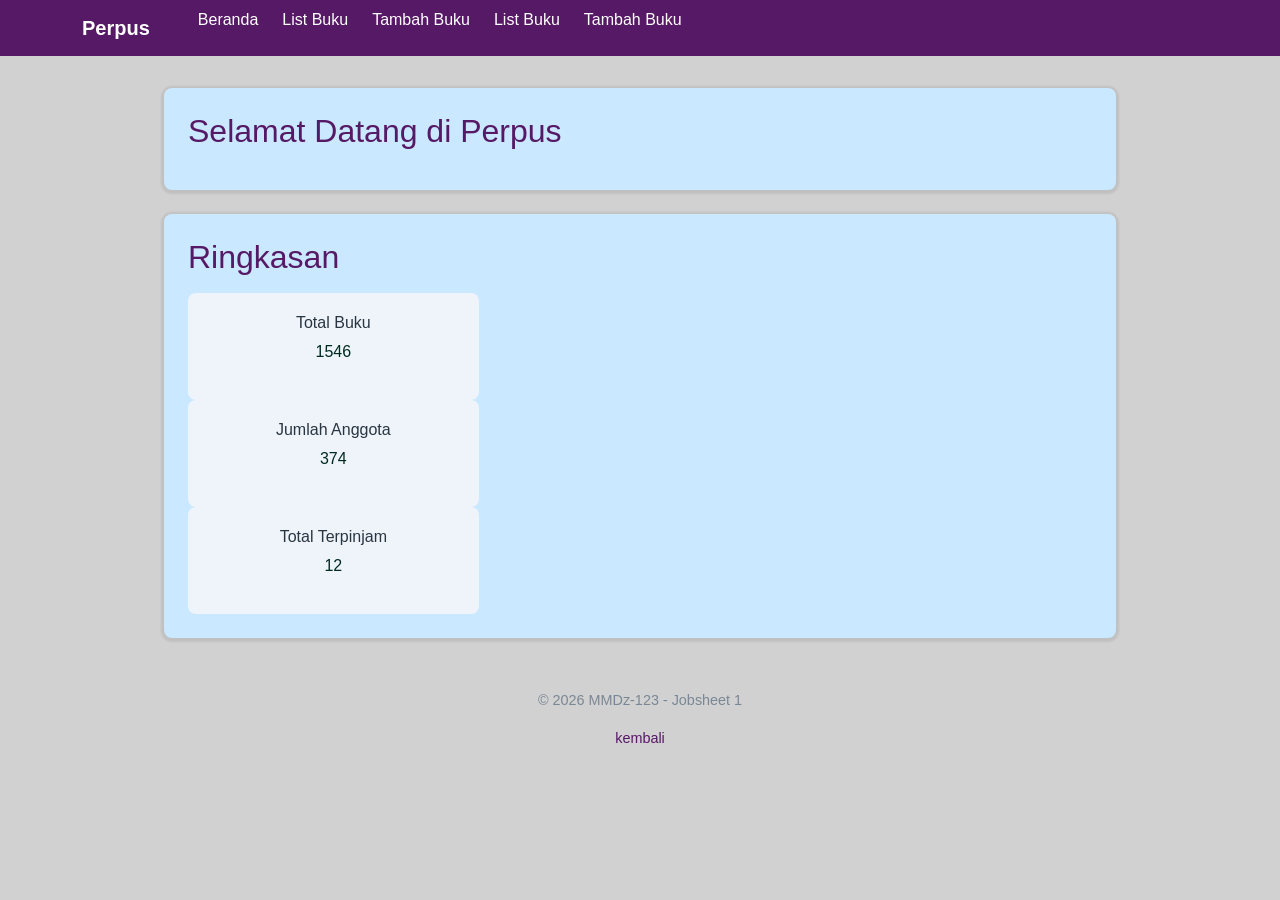
<file: jobsheet-3/index.html>
<!DOCTYPE html>
<html lang="id">
    <head>
        <meta charset="UTF-8">
        <meta name="viewport" content="width=device-width, initial-scale=1">
        <link href="https://cdn.jsdelivr.net/npm/bootstrap@5.3.3/dist/css/bootstrap.min.css" rel="stylesheet">
        <link rel="stylesheet" href="assets/css/style.css">
        <meta name="viewport">
        <title>
            Jobsheet2|beranda
        </title>
    </head>
    <body>
        <header class="navbar navbar-expand-lg navbar-dark" style="background-color:#561965">        
            <div class="container">
                <a class="navbar-brand fw-semibold" href="index.html">Perpus</a>
                    <button class="navbar-toggler" type="button" data-bs-toggle="collapse" data-bs-target="#navMenu" aria-controls="navMenu" aria-expanded="false" aria-label="Toggle navigation">
                    <span class="navbar-toggler-icon"></span>
                </button>
                <nav class="collapse navbar-collapse">
                    <ul>
                        <li class="nav-item"><a class="nav-link active" href="index.html">Beranda</a></li>
                        <li class="nav-item"><a class="nav-link active" href="buku/list.html">List Buku</a></li>
                        <li class="nav-item"><a class="nav-link active" href="buku/tambah.html">Tambah Buku</a></li>
                        <li class="nav-item"><a class="nav-link active" href="anggota/list.html">List Buku</a></li>
                        <li class="nav-item"><a class="nav-link active" href="anggota/tambah.html">Tambah Buku</a></li>
                    </ul>
                </nav>
            </div>
        </header>

        <main>
            <section>
                <h2>Selamat Datang di Perpus</h2>
            </section>

            <section>
                <div>

                    <h2 class="card-title mb-3" style="color: #561965;">Ringkasan</h2>
                    
                    <article>
                        <h3>Total Buku</h3>
                        <p>1546</p>
                    </article>
                    
                    <article>
                        <h3>Jumlah Anggota</h3>
                        <p>374</p>
                    </article>
                    
                    <article>
                        <h3>Total Terpinjam</h3>
                        <p>12</p>
                    </article>
                </div>
                </section>
            </main>
            
            <footer>
                <p>&copy; 2026 MMDz-123 &dash; Jobsheet 1</p>
                <a href="../home.html">kembali</a>
            </footer>
    </body>
</html>
</file>
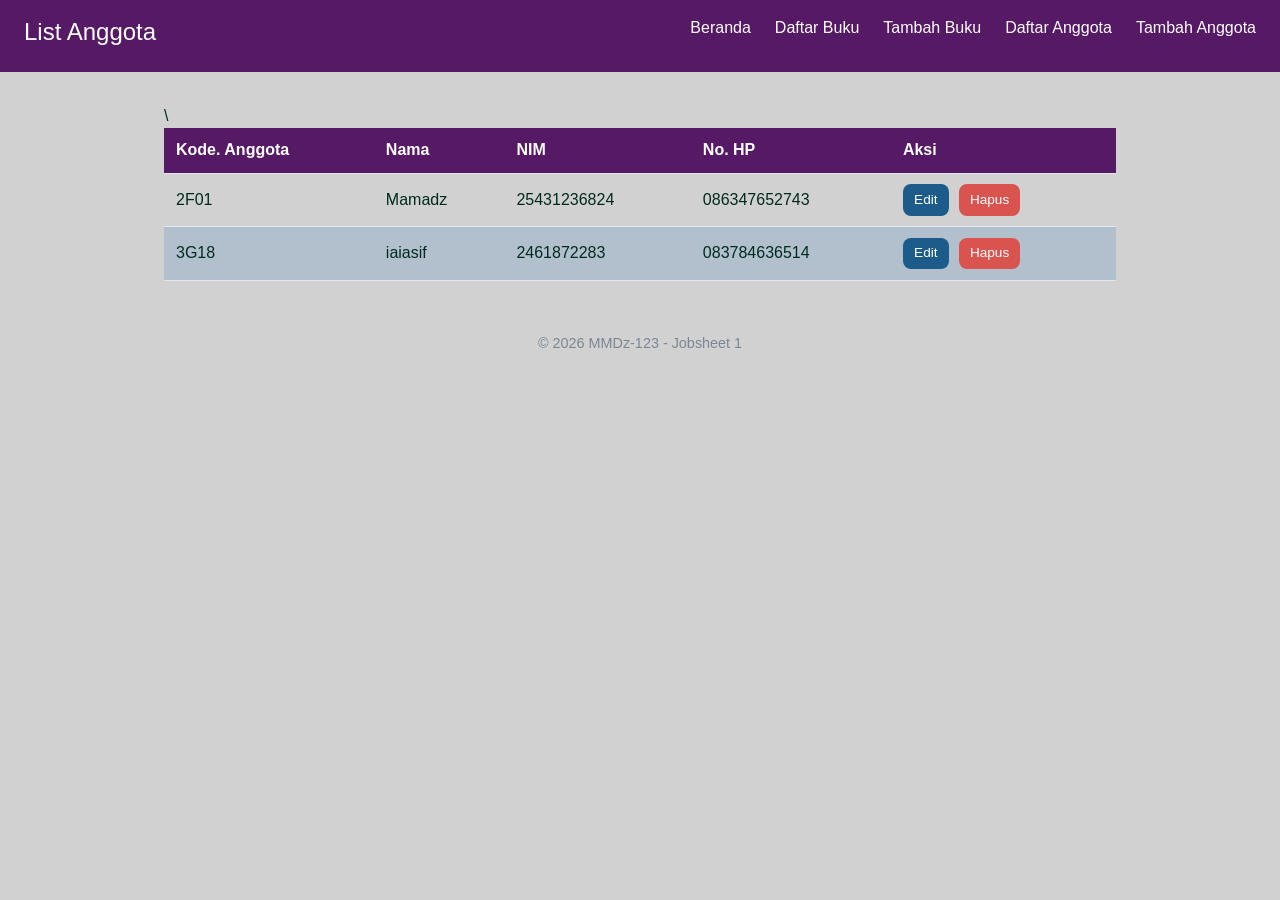
<file: jobsheet-3/anggota/list.html>
<!DOCTYPE html>
<html lang="id">
    <head>
        <meta charset="UTF-8">
        <meta name="viewport" content="width=device-width, initial-scale=1">   
        <link href="https://cdn.jsdelivr.net/npm/bootstrap@5.3.3/dist/css/bootstrap.min.css" rel="stylesheet">     
        <link rel="stylesheet" href="../assets/css/style.css">
        <meta name="viewport">
        <title>Jobsheet1_anggotaList</title>
    </head>

    <body>
        <header>
            <h1>List Anggota</h1>
            <nav>
                <ul>
                    <li><a href="../index.html">Beranda</a></li>
                    <li><a href="../buku/list.html">Daftar Buku</a></li>
                    <li><a href="../buku/tambah.html">Tambah Buku</a></li>
                    <li><a href="list.html">Daftar Anggota</a></li>
                    <li><a href="tambah.html">Tambah Anggota</a></li>
                </ul>
            </nav>
        </header>

        <main>
            <div class="table-responsive">
                <table>
                    <thead>
                        <tr>
                            <th>Kode. Anggota</th>
                        <th>Nama</th>
                        <th>NIM</th>
                        <th>No. HP</th>\
                        <th>Aksi</th>
                    </tr>
                </thead>
                <tbody>
                    <tr>
                        <td>2F01</td>
                        <td>Mamadz</td>
                        <td>25431236824</td>
                        <td>086347652743</td>
                        <td>
                            <button type="button">Edit</button>
                            <button type="button">Hapus</button>
                        </td>
                    </tr>
                    <tr>
                        <td>3G18</td>
                        <td>iaiasif</td>
                        <td>2461872283</td>
                        <td>083784636514</td>
                        <td>
                            <button type="button">Edit</button>
                            <button type="button">Hapus</button>
                        </td>
                    </tr>
                </tbody>
            </table>
        </div>
        </main>
        
                <footer>
                    <p>&copy; 2026 MMDz-123 &dash; Jobsheet 1</p>
        </footer>
        
    </body>

</html>
</file>
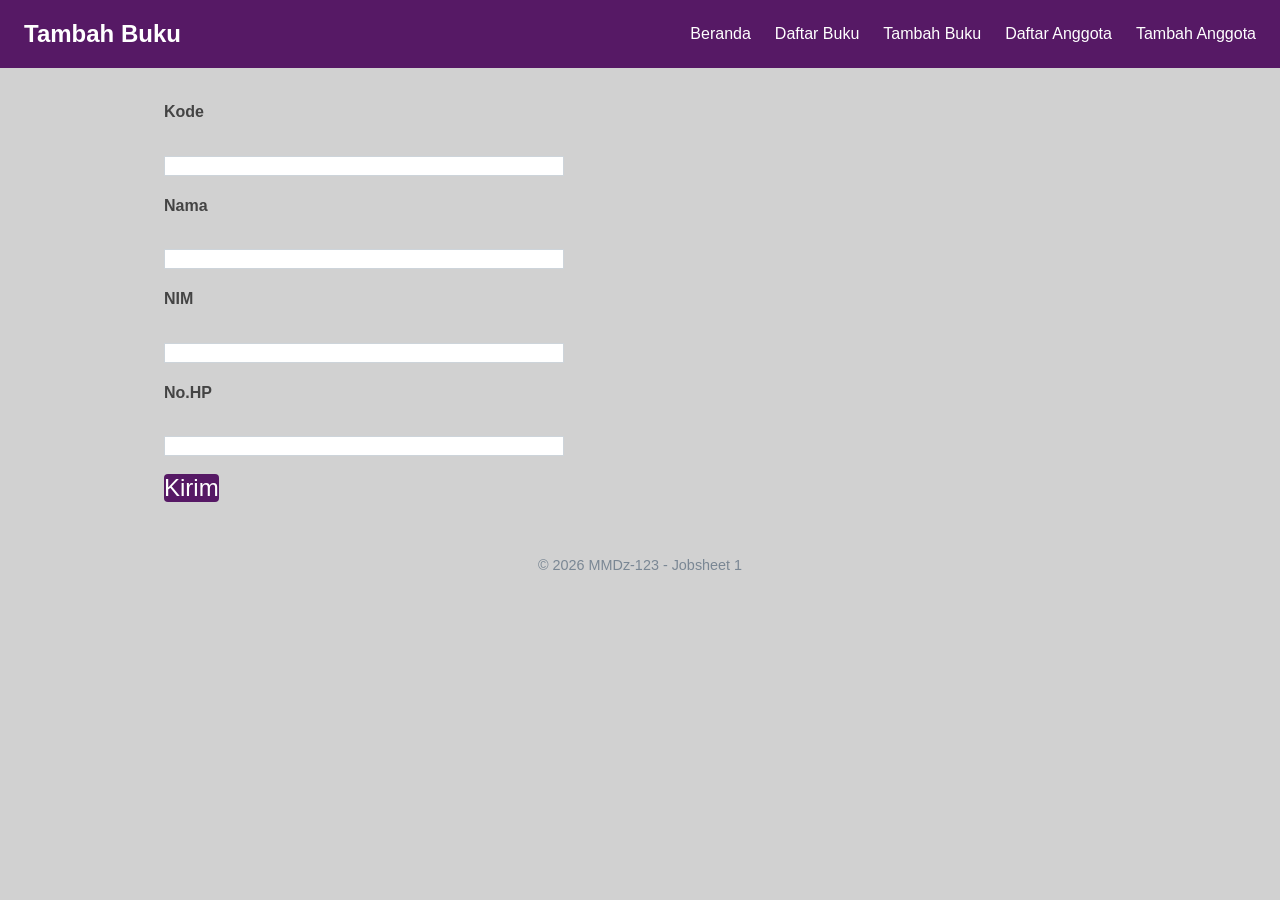
<file: jobsheet-3/anggota/tambah.html>
<!DOCTYPE html>
<html>
    <head>
        <meta charset="UTF-8">
        <link rel="stylesheet" href="../assets/css/style.css">
        <meta name="viewport">
        <title>Jobsheet1_anggotaTambah</title>
    </head>

    <body>
        <header>
            <h1>Tambah Buku</h1>
            <nav>
                <ul>
                    <li><a href="../index.html">Beranda</a></li>
                    <li><a href="../buku/list.html">Daftar Buku</a></li>
                    <li><a href="../buku/tambah.html">Tambah Buku</a></li>
                    <li><a href="list.html">Daftar Anggota</a></li>
                    <li><a href="tambah.html">Tambah Anggota</a></li>
                </ul>
            </nav>            
        </header>

        <main>
            <form>
                <p>
                    <label for="kode">Kode</label><br>
                    <input type="text" id="kode" name="kode" required>
                </p>
                <p>
                    <label for="nama">Nama</label><br>
                    <input type="text" id="nama" name="nama" required>
                </p>
                <p>
                    <label for="nim">NIM</label><br>
                    <input type="number" id="nim" name="nim" min="99999999999" max="999999999999" required>
                </p>
                <p>
                    <label for="hp">No.HP</label><br>
                    <input type="text" id="hp" name="hp">
                </p>
                <p>
                    <button type="submit">Kirim</button>
                </p>

            </form>
        </main>

        <footer>
            <p>&copy; 2026 MMDz-123 &dash; Jobsheet 1</p>
        </footer>        
    </body>
</html>
</file>
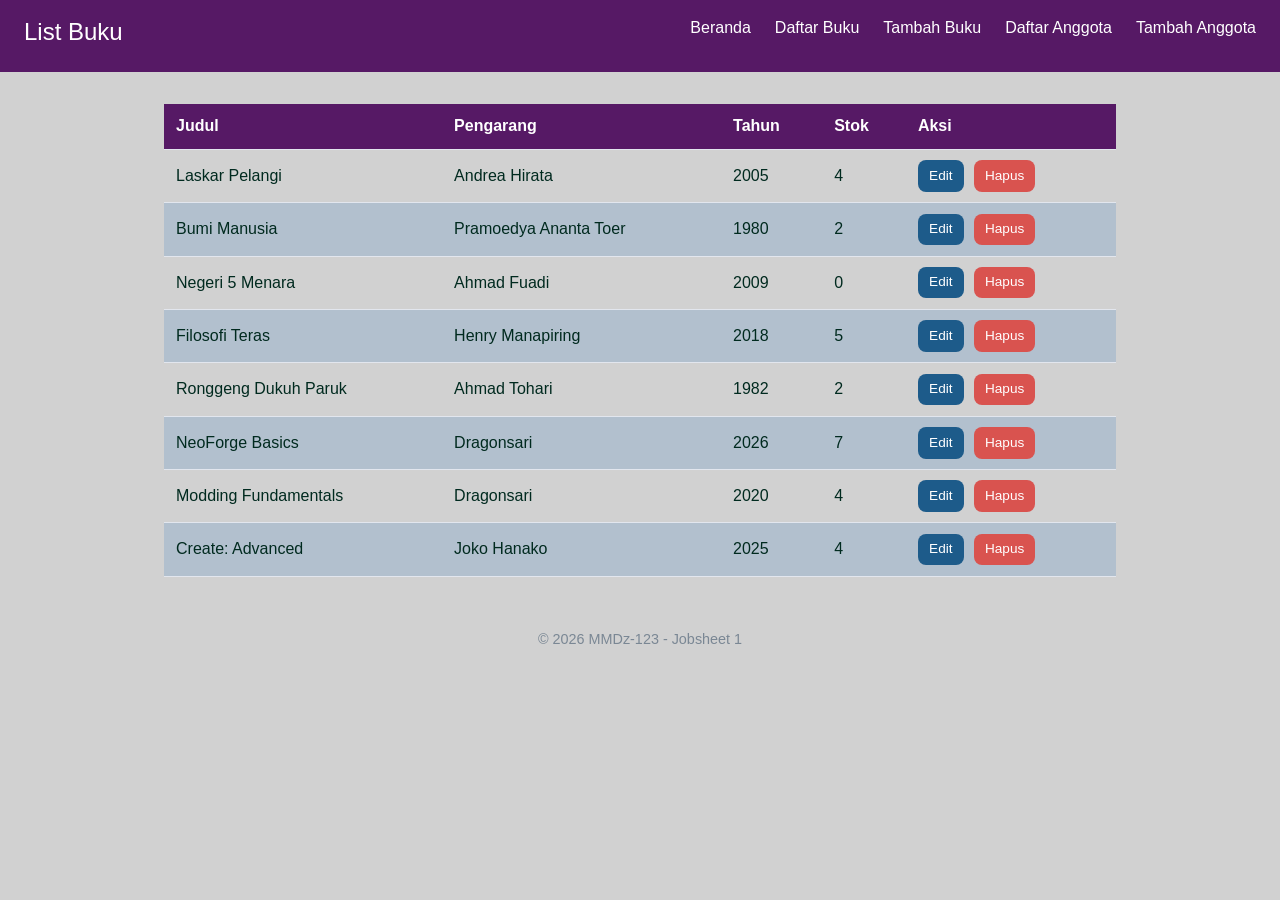
<file: jobsheet-3/buku/list.html>
<!DOCTYPE html>
<html lang="id">
    <head>
        <meta charset="UTF-8">
        <meta name="viewport" content="width=device-width, initial-scale=1">
        <link href="https://cdn.jsdelivr.net/npm/bootstrap@5.3.3/dist/css/bootstrap.min.css" rel="stylesheet">
        <link rel="stylesheet" href="../assets/css/style.css">        
        <meta name="viewport">
        <title>Jobsheet1_bukuList</title>
    </head>

    <body>
        <header>
            <h1>List Buku</h1>
            <nav>
                <ul>
                    <li><a href="../index.html">Beranda</a></li>
                    <li><a href="list.html">Daftar Buku</a></li>
                    <li><a href="tambah.html">Tambah Buku</a></li>
                    <li><a href="../anggota/list.html">Daftar Anggota</a></li>
                    <li><a href="../anggota/tambah.html">Tambah Anggota</a></li>
                </ul>
            </nav>
        </header>
        <main>
            <div class="table-responsive">
                <table>
                    <thead>
                        <tr>
                            <th>Judul</th>
                            <th>Pengarang</th>
                            <th>Tahun</th>
                            <th>Stok</th>
                            <th>Aksi</th>
        </tr>
    </thead>
    <tbody>
        <tr>
            <td>Laskar Pelangi</td>
            <td>Andrea Hirata</td>
            <td>2005</td>
            <td>4</td>
            <td>
                <button type="button">Edit</button>
                <button type="button">Hapus</button>
            </td>
        </tr>
    </tr>
    <td>Bumi Manusia</td>
    <td>Pramoedya Ananta Toer</td>
    <td>1980</td>
    <td>2</td>
    <td>
        <button type="button">Edit</button>
        <button type="button">Hapus</button>
    </td>
        </tr>
    </tr>
    <td>Negeri 5 Menara</td>
    <td>Ahmad Fuadi</td>
    <td>2009</td>
    <td>0</td>
    <td>
        <button type="button">Edit</button>
        <button type="button">Hapus</button>
    </td>
</tr>
</tr>
<td>Filosofi Teras</td>
<td>Henry Manapiring</td>
<td>2018</td>
<td>5</td>
<td>
                <button type="button">Edit</button>
                <button type="button">Hapus</button>
            </td>
        </tr>
    </tr>
    <td>Ronggeng Dukuh Paruk</td>
    <td>Ahmad Tohari</td>
    <td>1982</td>
    <td>2</td>
    <td>
                <button type="button">Edit</button>
                <button type="button">Hapus</button>
            </td>
        </tr>
        <td>NeoForge Basics</td>
        <td>Dragonsari</td>
            <td>2026</td>
            <td>7</td>
            <td>
                <button type="button">Edit</button>
                <button type="button">Hapus</button>
            </td>
        </tr>
        <td>Modding Fundamentals</td>
        <td>Dragonsari</td>
        <td>2020</td>
            <td>4</td>
            <td>
                <button type="button">Edit</button>
                <button type="button">Hapus</button>
            </td>
        </tr>
        <td>Create: Advanced</td>
        <td>Joko Hanako</td>
        <td>2025</td>
        <td>4</td>
            <td>
                <button type="button">Edit</button>
                <button type="button">Hapus</button>
            </td>
        </tr>
    </tbody>
</table>
</div>
</main>

<footer>
    <p>&copy; 2026 MMDz-123 &dash; Jobsheet 1</p>
</footer>

</body>

</html>
</file>
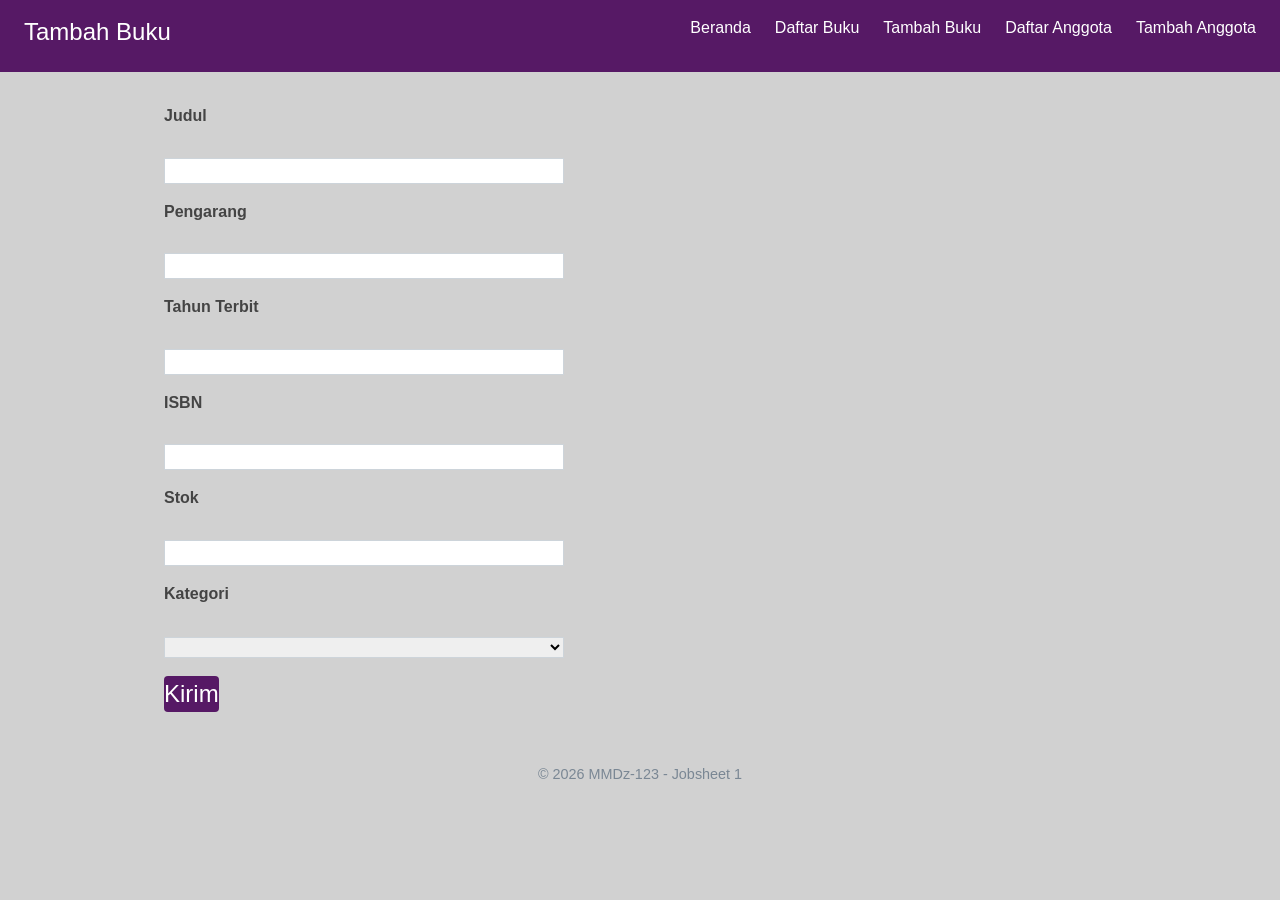
<file: jobsheet-3/buku/tambah.html>
<!DOCTYPE html>
<html>
    <head>
        <meta charset="UTF-8">
        <link href="https://cdn.jsdelivr.net/npm/bootstrap@5.3.3/dist/css/bootstrap.min.css" rel="stylesheet">
        <link rel="stylesheet" href="../assets/css/style.css">   
        <meta name="viewport">     
        <title>Jobsheet1_bukuTambah</title>
    </head>

    <body>
        <header>
            <h1>Tambah Buku</h1>
            <nav>
                <ul>
                    <li><a href="../index.html">Beranda</a></li>
                    <li><a href="list.html">Daftar Buku</a></li>
                    <li><a href="tambah.html">Tambah Buku</a></li>
                    <li><a href="../anggota/list.html">Daftar Anggota</a></li>
                    <li><a href="../anggota/tambah.html">Tambah Anggota</a></li>
                </ul>
            </nav>            
        </header>

        <main>
            <form>
                <p>
                    <label for="judul">Judul</label><br>
                    <input type="text" id="judul" name="judul" required>
                </p>
                <p>
                    <label for="pengarang">Pengarang</label><br>
                    <input type="text" id="pengarang" name="pengarang" required>
                </p>
                <p>
                    <label for="tahun">Tahun Terbit</label><br>
                    <input type="number" id="judul" name="judul" min="1900" max="2026" required>
                </p>
                <p>
                    <label for="isbn">ISBN</label><br>
                    <input type="text" id="isbn" name="isbn">
                </p>
                <p>
                    <label for="stok">Stok</label><br>
                    <input type="number" id="judul" name="judul" min="0" required>
                </p>
                <p>
                    <label for="kategori">Kategori</label><br>
                    <select name="kategori" id="kategori">
                        <option value=""></option>
                        <option value="fiksi">Fiksi</option>
                        <option value="nin-Fiksi">Non-Fiksi</option>
                        <option value="referensi">Referensi</option>
                    </select>
                </p>

                <p>
                    <button type="submit">Kirim</button>
                </p>

            </form>
        </main>

        <footer>
            <p>&copy; 2026 MMDz-123 &dash; Jobsheet 1</p>
        </footer>     
    <script src="https://cdn.jsdelivr.net/npm/bootstrap@5.3.3/dist/js/bootstrap.bundle.min.js"></script>   
    </body>
</html>
</file>
<file: jobsheet-3/assets/css/style.css>
*{
    box-sizing: border-box;
    margin: 0;
    padding: 0;
}

header{
    background-color: #561965;
    color: #ffffff;
    padding: 1rem 1.5rem;
    display: flex;
    align-items: center;
    justify-content: space-between;
    flex-wrap: wrap;
}

header h1{
    font-size: 1.5rem;
}

section h2{
    margin-bottom: 1rem;
    color: #561965;
}

main section:nth-of-type(2){
    display: grid;
    grid-template-columns:repeat(3, 1fr) ;
    gap: 1rem;
}

main section:nth-of-type(2) article{
    background-color: #eef4fa;
    border-radius: 8px;
    padding: 1.25rem;
    text-align: center;
}
main section:nth-of-type(2) article h3{
font-size: 1rem;
color: #293541;
margin-bottom: 0.5rem;
}

main section:nth-last-of-type(2) article p{
    font-size: 1.8rem;
    font-weight: 700;
    color: #561965;
}

header nav ul{
    list-style: none;
    display: flex;
    gap:1.5rem;
}

header nav a{
    color: #fff;
    font-weight: 500;
}

main{
    max-width: 1000px;
    margin: 2rem auto;
    padding: 0 1.5rem;
}

section{
    background-color: #cae8ff;
    border-radius: 8px;
    padding: 1.5rem;
    margin-bottom: 1.5rem;
    box-shadow: 0 1px 2px 3px rgba(0, 0, 0, 0.08);
}

body{
    font-family:'Segoe UI', Arial, sans-serif;
    color:#002a1f;
    background-color: #d1d1d1;
    line-height: 1.5;
}
a{
    color: #561965;
    text-decoration: none;
}
a:hover{
    text-decoration: underline;
}

table{
    width: 100%;
    border-collapse: collapse;
}

th, td{
    text-align: left;
    padding: 0.65rem 0.75rem;
    border-bottom: 1px solid #e2e6ee;
}

thead{
    background-color: #561965;
    color: #fff;
    text-align: center;
}

tbody tr:nth-child(even){
    background-color: #b2c0ce;
}

main section:nth-of-type(2) h2{
    grid-column: 1/-1;
}

tbody tr:hover{
    background-color: #eef4fa;
}

td button{
    padding: 0.35rem 0.7rem;
    margin-right: 0.35rem;
    border: none;
    border-radius: 8px;
    cursor: pointer;
    font-size: 0.85rem;
    font-size: 0.85rem
}

td button:first-of-type{
    background-color: #1d5b8a;
    color: #fff;
}

td button:last-of-type{
    background-color: #d9534f;
    color: #fff;
}

form p{
    margin-bottom: 1rem;
}

form label{
    display: block;
    margin-bottom: 0.35rem;
    font-weight: 600;
    color: #444;
}

form input, form select{
    width: 100%;
    max-width: 400px;
    padding: 0.55rem, 0.7rem;
    border: 1px solid #cdd4da;
    font-size: 1rem;
}

form button[type="submit"]{
    background-color: #561965;
    color: #fff;
    border: 1rem;
    padding: 1rem, 1.5rem;
    border-radius: 4px;
    font-size: 1.5rem;
    cursor: pointer;
}

form button[type="submit"]:hover{
    background-color: #164869;
}

footer{
    text-align: center;
    padding: 1.25rem;
    color: #7a8794;
    font-size: 0.9rem;
}

.nav-toggle{
    display: none;
}

.table-responsive{
    overflow-x: auto;
}

@media(max-width: 768px){
    main section:nth-of-type(2){
        grid-template-columns: repeat(2, ifr);
    }
}

@media(max-width: 480px){
    main section:nth-of-type(2){
        header{
            position: relative;
        }
        .nav-toggle-label{
            display: block;
        }
    }
    header nav{
        display: none;
        width: 100%;
        order: 3;
        margin-top: 1rem;
    }
    .nav-toggle:checked ~ nav{
        display: block;
    }
    header nav ul{
        flex-direction: column;
        gap: 0.75rem
    }
    main section:nth-of-type(2){
        grid-template-columns: 1fr;
    }
    form input, form select{
        max-width: 100%;
    }
}
</file>
